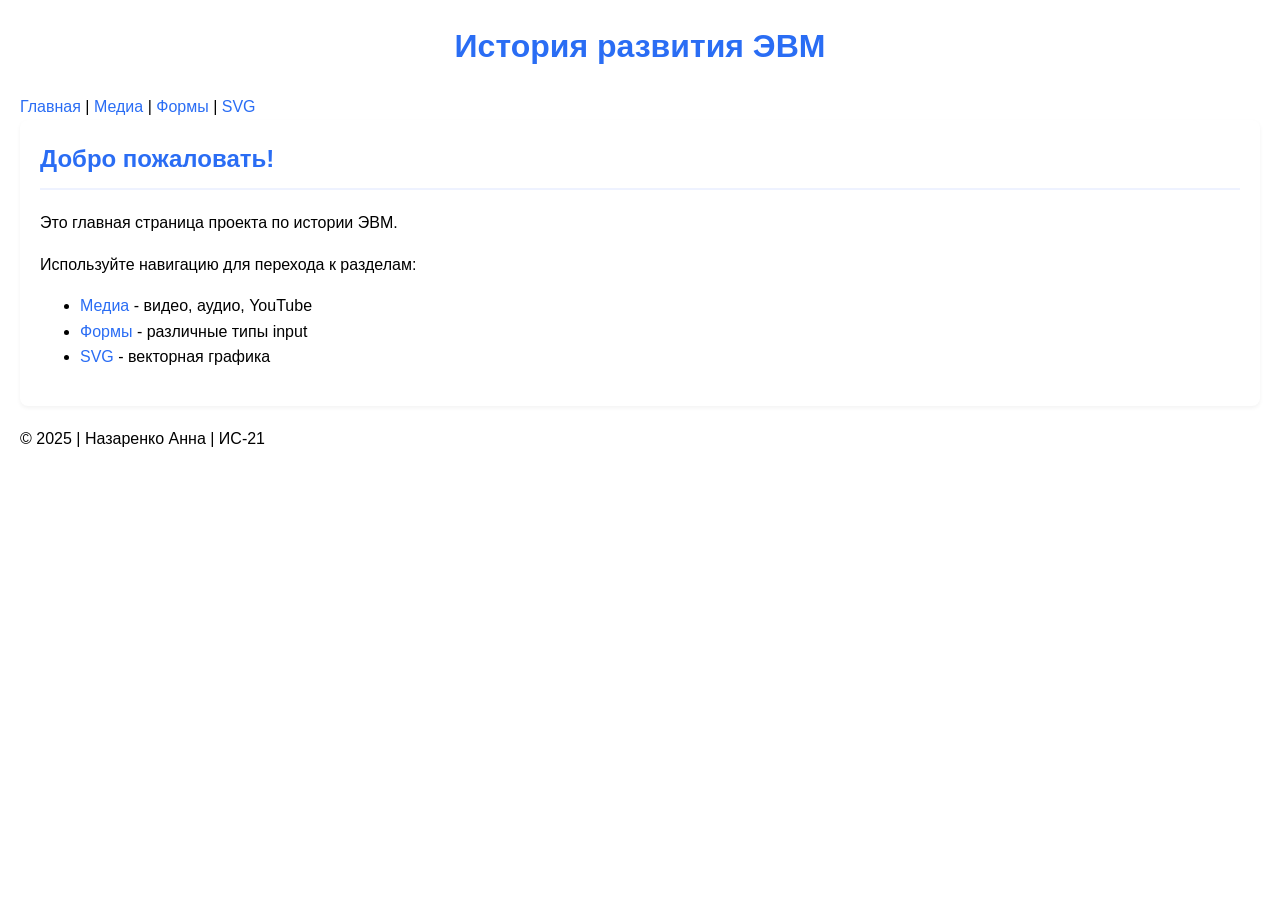
<file: my-site/index.html>
<!DOCTYPE html>
<html lang="ru-RU">
<head>
    <meta charset="UTF-8">
    <meta name="viewport" content="width=device-width, initial-scale=1.0">
    <title>История ЭВМ</title>
    <link rel="stylesheet" href="style.css">
</head>
<body>
    <header>
        <h1>История развития ЭВМ</h1>
    </header>
    
    <nav>
        <a href="index.html">Главная</a> |
        <a href="media.html">Медиа</a> |
        <a href="forms.html">Формы</a> |
        <a href="vector.html">SVG</a>
    </nav>
    
    <main>
        <section>
            <h2>Добро пожаловать!</h2>
            <p>Это главная страница проекта по истории ЭВМ.</p>
            <p>Используйте навигацию для перехода к разделам:</p>
            <ul>
                <li><a href="media.html">Медиа</a> - видео, аудио, YouTube</li>
                <li><a href="forms.html">Формы</a> - различные типы input</li>
                <li><a href="vector.html">SVG</a> - векторная графика</li>
            </ul>
        </section>
    </main>
    
    <footer>
        <p>© 2025 | Назаренко Анна | ИС-21</p>
    </footer>
</body>
</html>
</file>
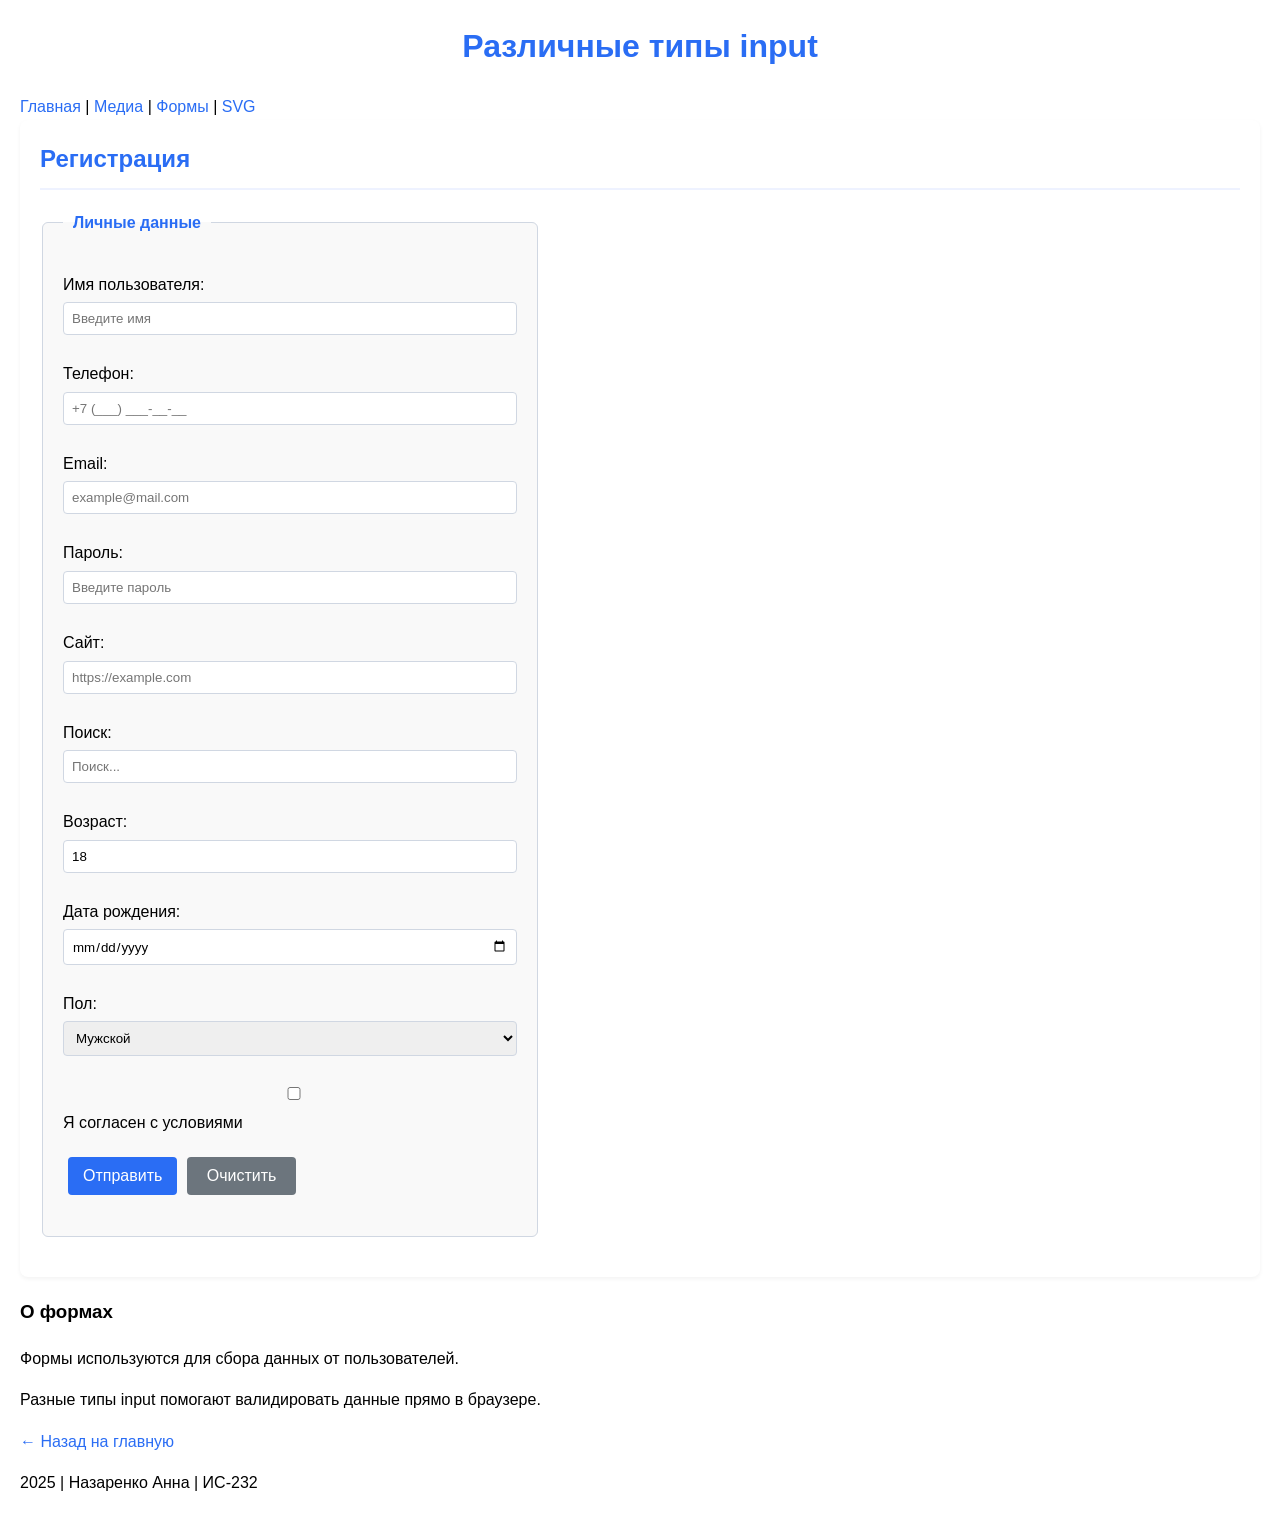
<file: my-site/forms.html>
<!DOCTYPE html>
<html lang="ru-RU">
<head>
    <meta charset="UTF-8">
    <meta name="viewport" content="width=device-width, initial-scale=1.0">
    <title>Формы - История ЭВМ</title>
    <link rel="stylesheet" href="style.css">
</head>
<body>
    <header>
        <h1>Различные типы input</h1>
    </header>
    
    <nav>
        <a href="index.html">Главная</a> |
        <a href="media.html">Медиа</a> |
        <a href="forms.html">Формы</a> |
        <a href="vector.html">SVG</a>
    </nav>
    
    <main>
        <section>
            <h2>Регистрация</h2>
            
            <form>
                <fieldset>
                    <legend>Личные данные</legend>
                    
                    <p>
                        <label>Имя пользователя:</label>
                        <input type="text" placeholder="Введите имя">
                    </p>
                    
                    <p>
                        <label>Телефон:</label>
                        <input type="tel" placeholder="+7 (___) ___-__-__">
                    </p>
                    
                    <p>
                        <label>Email:</label>
                        <input type="email" placeholder="example@mail.com">
                    </p>
                    
                    <p>
                        <label>Пароль:</label>
                        <input type="password" placeholder="Введите пароль">
                    </p>
                    
                    <p>
                        <label>Сайт:</label>
                        <input type="url" placeholder="https://example.com">
                    </p>
                    
                    <p>
                        <label>Поиск:</label>
                        <input type="search" placeholder="Поиск...">
                    </p>
                    
                    <p>
                        <label>Возраст:</label>
                        <input type="number" min="0" max="120" value="18">
                    </p>
                    
                    <p>
                        <label>Дата рождения:</label>
                        <input type="date">
                    </p>
                    
                    <p>
                        <label>Пол:</label>
                        <select>
                            <option>Мужской</option>
                            <option>Женский</option>
                        </select>
                    </p>
                    
                    <p>
                        <label>
                            <input type="checkbox"> Я согласен с условиями
                        </label>
                    </p>
                    
                    <p>
                        <button type="submit" class="btn-primary">Отправить</button>
                        <button type="reset">Очистить</button>
                    </p>
                </fieldset>
            </form>
        </section>
        
        <aside>
            <h3>О формах</h3>
            <p>Формы используются для сбора данных от пользователей.</p>
            <p>Разные типы input помогают валидировать данные прямо в браузере.</p>
        </aside>
    </main>
    
    <footer>
        <a href="index.html">← Назад на главную</a>
        <p> 2025 | Назаренко Анна | ИС-232</p>
    </footer>
</body>
</html>
</file>
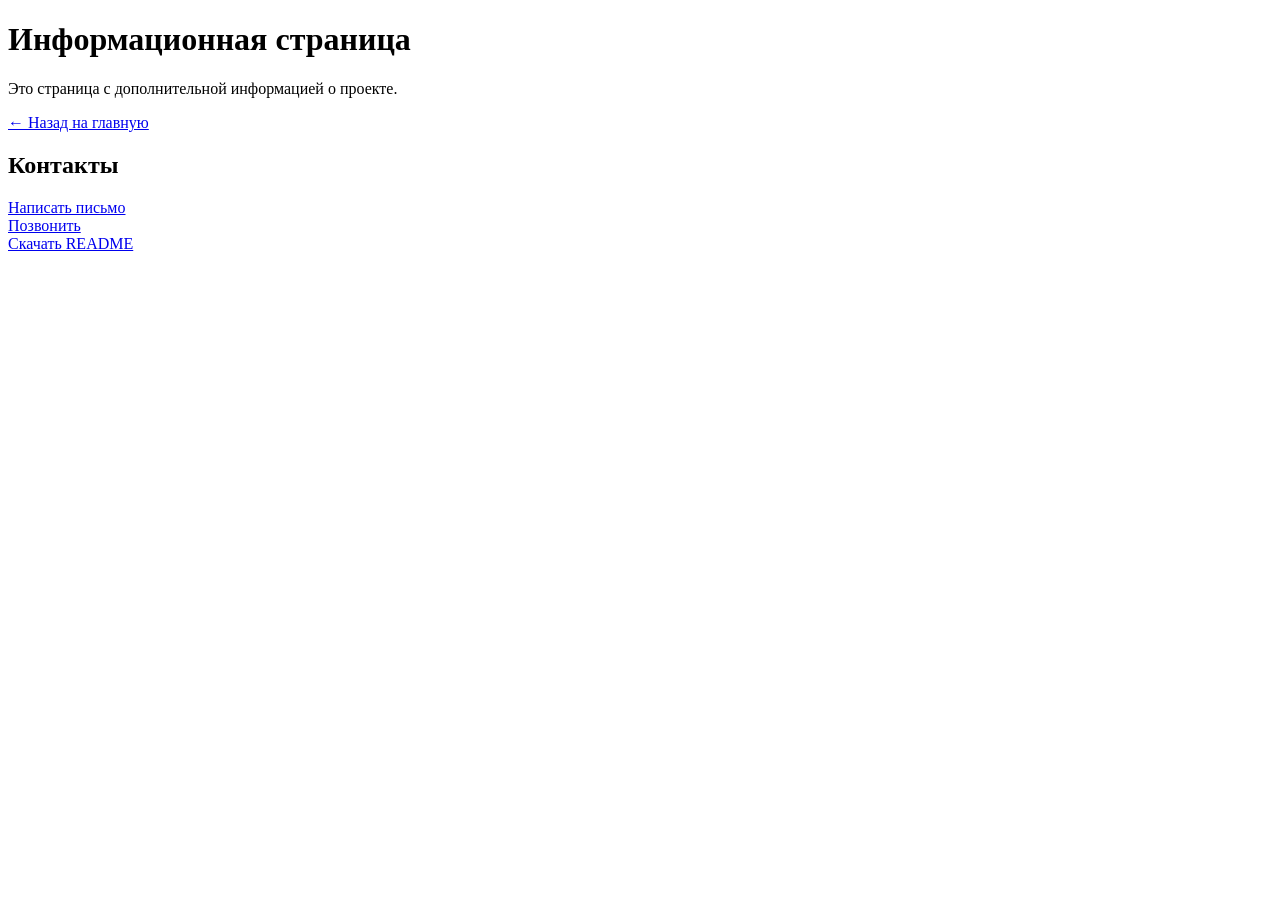
<file: my-site/info.html>
<!DOCTYPE html>
<html lang="ru-RU">
<head>
    <meta charset="UTF-8">
    <meta name="viewport" content="width=device-width, initial-scale=1.0">
    <title>Информация</title>
</head>
<body>
    <h1>Информационная страница</h1>
    <p>Это страница с дополнительной информацией о проекте.</p>
    <p>
        <a href="index.html">← Назад на главную</a>
    </p>
    <h2>Контакты</h2>
    <p>
        <a href="plotnikovanana@gmail.com">Написать письмо</a><br>
        <a href="tel:+88005553535">Позвонить</a><br>
        <a href="./README.md" download>Скачать README</a>
    </p>
</body>
</html>
</file>
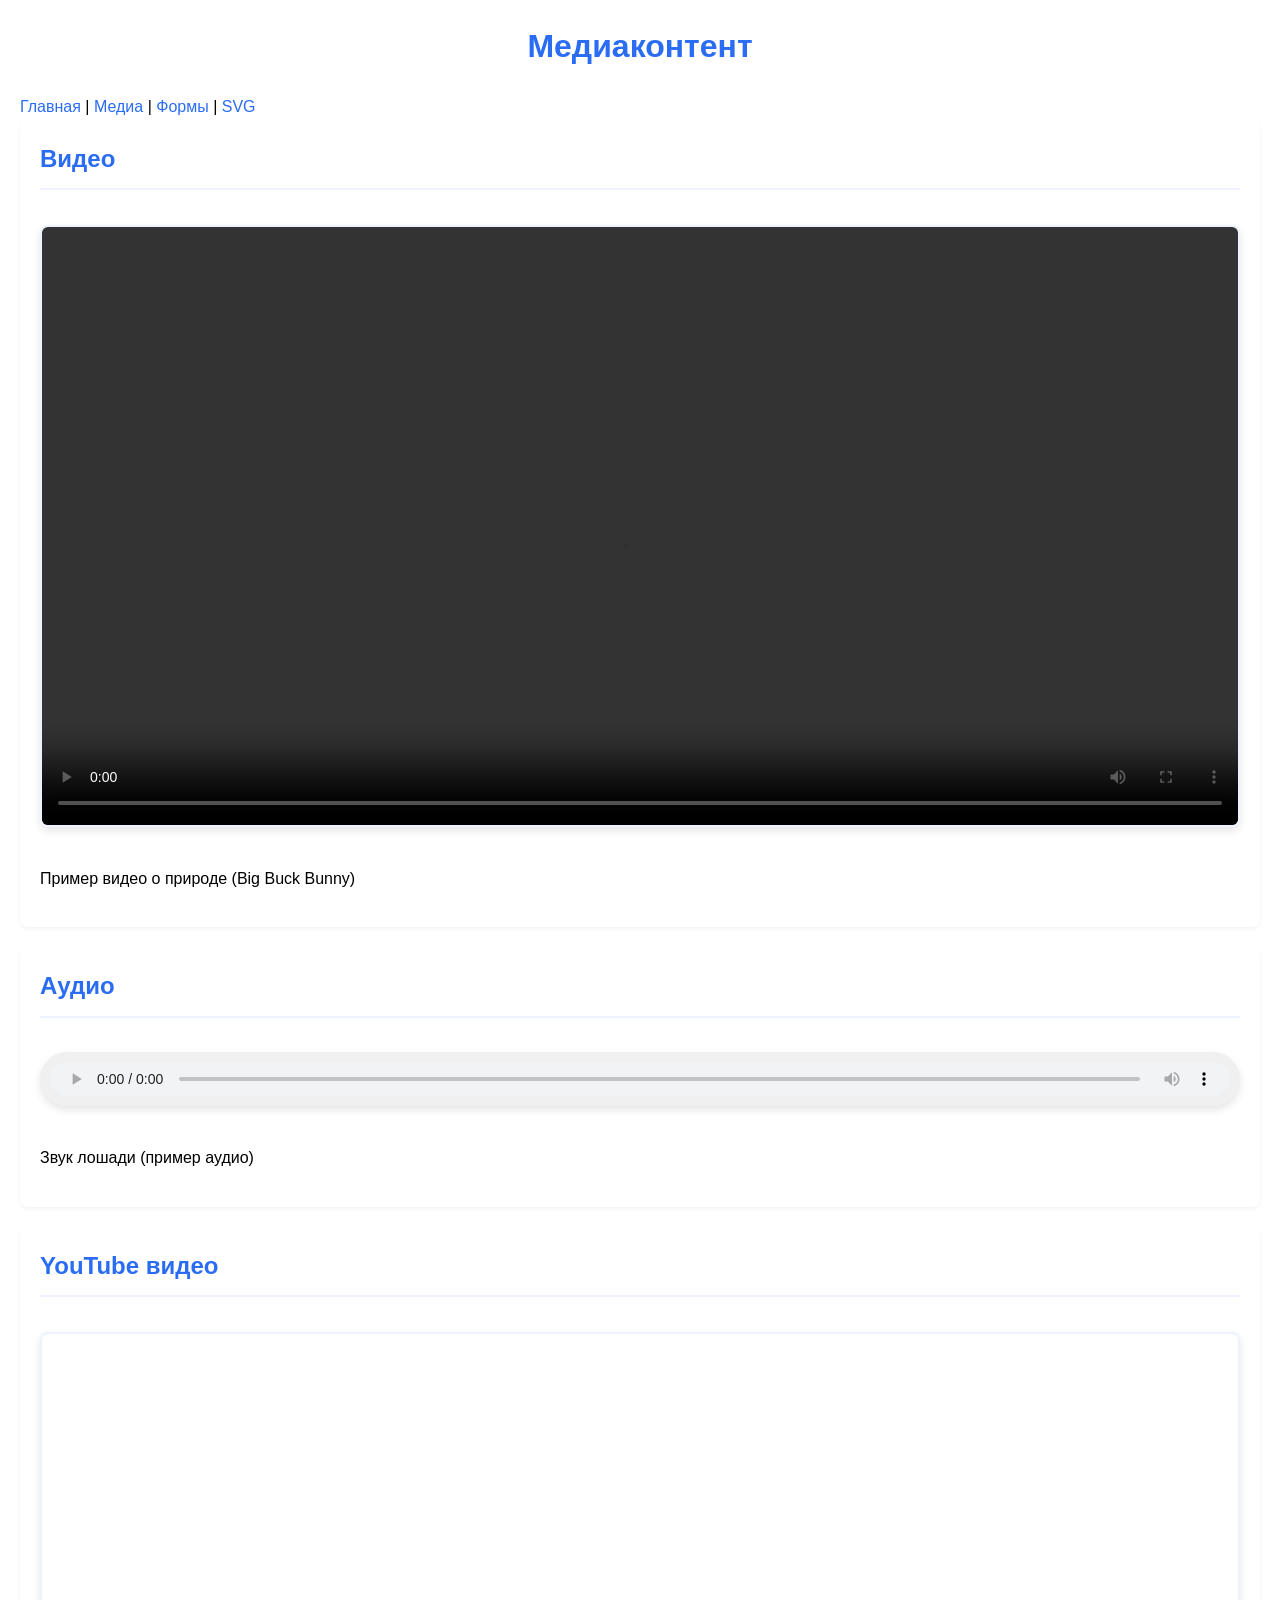
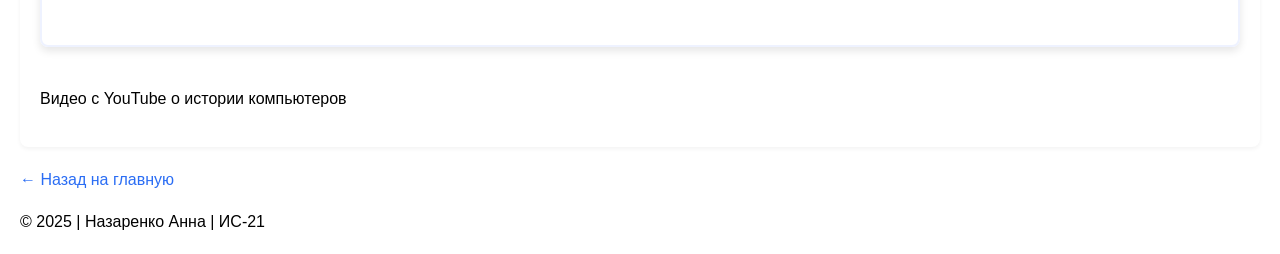
<file: my-site/media.html>
<!DOCTYPE html>
<html lang="ru-RU">
<head>
    <meta charset="UTF-8">
    <meta name="viewport" content="width=device-width, initial-scale=1.0">
    <title>Медиа - История ЭВМ</title>
    <link rel="stylesheet" href="style.css">
</head>
<body>
    <header>
        <h1>Медиаконтент</h1>
    </header>
    
    <nav>
        <a href="index.html">Главная</a> |
        <a href="media.html">Медиа</a> |
        <a href="forms.html">Формы</a> |
        <a href="vector.html">SVG</a>
    </nav>
    
    <main>
        <section>
            <h2>Видео</h2>
            <video controls width="100%">
                <source src="https://www.w3schools.com/html/mov_bbb.mp4" type="video/mp4">
                Ваш браузер не поддерживает видео.
            </video>
            <p>Пример видео о природе (Big Buck Bunny)</p>
        </section>
        
        <section>
            <h2>Аудио</h2>
            <audio controls style="width: 100%;">
                <source src="https://www.w3schools.com/html/horse.mp3" type="audio/mpeg">
                Ваш браузер не поддерживает аудио.
            </audio>
            <p>Звук лошади (пример аудио)</p>
        </section>
        
        <section>
            <h2>YouTube видео</h2>
            <iframe width="100%" height="315" 
                src="https://www.youtube.com/embed/dQw4w9WgXcQ" 
                title="YouTube видео"
                allowfullscreen>
            </iframe>
            <p>Видео с YouTube о истории компьютеров</p>
        </section>
    </main>
    
    <footer>
        <a href="index.html">← Назад на главную</a>
        <p>© 2025 | Назаренко Анна | ИС-21</p>
    </footer>
</body>
</html>
</file>
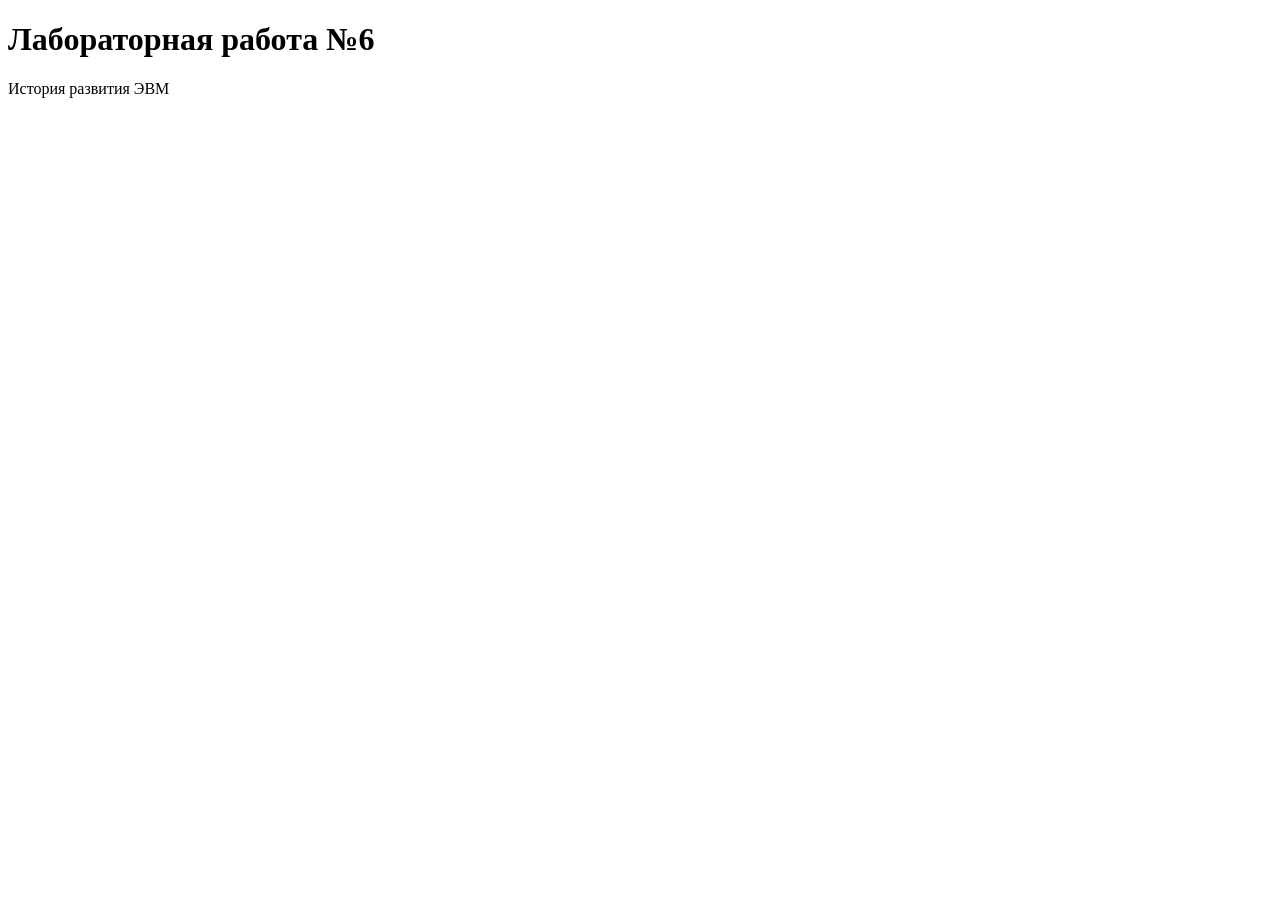
<file: my-site/practice.html>
<!DOCTYPE html>
<html lang="ru-RU">
<head>
    <meta charset="UTF-8">
    <meta name="viewport" content="width=device-width, initial-scale=1.0">
    <title>История ЭВМ</title>
</head>
<body>
    <h1>Лабораторная работа №6</h1>
    <p>История развития ЭВМ</p>
</body>
</html>
</file>
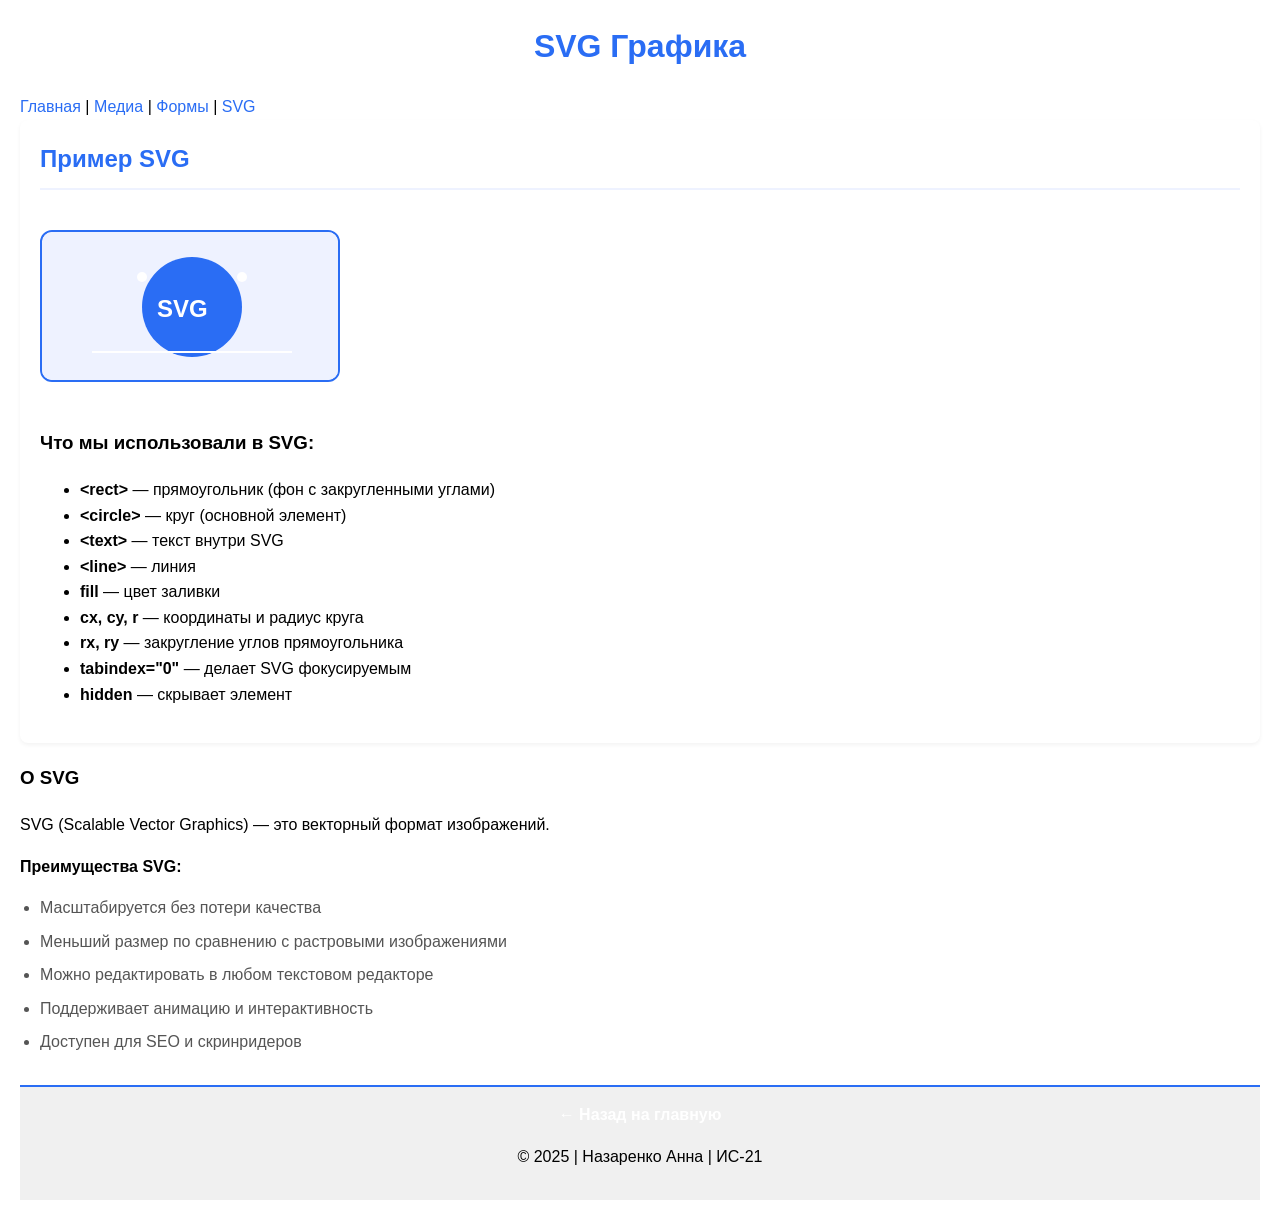
<file: my-site/vector.html>
<!DOCTYPE html>
<html lang="ru-RU">
<head>
    <meta charset="UTF-8">
    <meta name="viewport" content="width=device-width, initial-scale=1.0">
    <title>SVG Графика</title>
    <link rel="stylesheet" href="style.css">
</head>
<body>
    <header>
        <h1>SVG Графика</h1>
    </header>
    
    <nav>
        <a href="index.html">Главная</a> |
        <a href="media.html">Медиа</a> |
        <a href="forms.html">Формы</a> |
        <a href="vector.html">SVG</a>
    </nav>
    
    <main>
        <section>
            <h2>Пример SVG</h2>
            
            <svg width="300" height="150" class="logo" title="SVG пример" tabindex="0">
                <!-- Прямоугольник (фон) -->
                <rect width="300" height="150" fill="#eef2ff" rx="10" ry="10" />
                
                <!-- Круг -->
                <circle cx="150" cy="75" r="50" fill="#2a6df4" />
                
                <!-- Текст -->
                <text x="115" y="85" fill="white" font-family="Arial" font-size="24" font-weight="bold">SVG</text>
                
                <!-- Дополнительные элементы -->
                <line x1="50" y1="120" x2="250" y2="120" stroke="white" stroke-width="2" />
                <circle cx="100" cy="45" r="5" fill="white" />
                <circle cx="200" cy="45" r="5" fill="white" />
            </svg>
            
            <p hidden>Скрытый текст (не виден на странице)</p>
            
            <h3>Что мы использовали в SVG:</h3>
            <ul>
                <li><strong>&lt;rect&gt;</strong> — прямоугольник (фон с закругленными углами)</li>
                <li><strong>&lt;circle&gt;</strong> — круг (основной элемент)</li>
                <li><strong>&lt;text&gt;</strong> — текст внутри SVG</li>
                <li><strong>&lt;line&gt;</strong> — линия</li>
                <li><strong>fill</strong> — цвет заливки</li>
                <li><strong>cx, cy, r</strong> — координаты и радиус круга</li>
                <li><strong>rx, ry</strong> — закругление углов прямоугольника</li>
                <li><strong>tabindex="0"</strong> — делает SVG фокусируемым</li>
                <li><strong>hidden</strong> — скрывает элемент</li>
            </ul>
        </section>
        
        <aside>
            <h3>О SVG</h3>
            <p>SVG (Scalable Vector Graphics) — это векторный формат изображений.</p>
            <p><strong>Преимущества SVG:</strong></p>
            <ul>
                <li>Масштабируется без потери качества</li>
                <li>Меньший размер по сравнению с растровыми изображениями</li>
                <li>Можно редактировать в любом текстовом редакторе</li>
                <li>Поддерживает анимацию и интерактивность</li>
                <li>Доступен для SEO и скринридеров</li>
            </ul>
        </aside>
    </main>
    
    <footer id="footer">
        <a href="index.html">← Назад на главную</a>
        <p>© 2025 | Назаренко Анна | ИС-21</p>
    </footer>
</body>
</html>
</file>
<file: my-site/style.css>
body {
    font-family: Arial, sans-serif;
    line-height: 1.6;
    margin: 20px;
}

h1 {
    color: #2a6df4;
    text-align: center;
}

a {
    text-decoration: none;
    color: #2a6df4;
}
.btn-primary {
    background-color: #2a6df4;
    color: white;
    padding: 10px 15px;
    border-radius: 4px;
    display: inline-block;
    margin: 5px;
}

.btn-primary:hover {
    opacity: 0.8;
}

.highlight {
    background-color: yellow;
    font-weight: bold;
    padding: 5px;
}
#header {
    background-color: #333;
    color: white;
    padding: 20px;
    text-align: center;
}

#footer {
    background-color: #f0f0f0;
    text-align: center;
    padding: 15px;
    margin-top: 30px;
    border-top: 2px solid #2a6df4;
}

* {
    box-sizing: border-box;
}
/* Стили для форм */
form {
    max-width: 500px;
    margin: 20px 0;
}

fieldset {
    border: 1px solid #d0d7e2;
    border-radius: 6px;
    padding: 20px;
    background: #f9f9f9;
}

legend {
    font-weight: bold;
    color: #2a6df4;
    padding: 0 10px;
}

label {
    display: block;
    margin-bottom: 5px;
    font-weight: 500;
}

input, select, textarea {
    width: 100%;
    padding: 8px;
    margin-bottom: 10px;
    border: 1px solid #d0d7e2;
    border-radius: 4px;
    font-family: inherit;
}

input:focus, select:focus {
    outline: 2px solid #2a6df4;
    border-color: transparent;
}

button {
    background: #2a6df4;
    color: white;
    border: none;
    padding: 10px 20px;
    border-radius: 4px;
    cursor: pointer;
    font-size: 16px;
    margin-right: 10px;
}

button:hover {
    opacity: 0.85;
}

button[type="reset"] {
    background: #6c757d;
}

/* Стили для медиа-элементов */
video, audio, iframe {
    max-width: 100%;
    margin: 15px 0;
    border-radius: 8px;
    box-shadow: 0 4px 8px rgba(0,0,0,0.1);
}

video, iframe {
    border: 2px solid #eef2ff;
}

audio {
    background: #f0f0f0;
    padding: 10px;
    border-radius: 30px;
}

/* Стили для секций с медиа */
section {
    background: white;
    padding: 20px;
    border-radius: 8px;
    box-shadow: 0 2px 4px rgba(0,0,0,0.05);
    margin-bottom: 20px;
}

section h2 {
    color: #2a6df4;
    margin-top: 0;
    border-bottom: 2px solid #eef2ff;
    padding-bottom: 10px;
}

/* Стили для SVG */
.logo {
    border: 2px solid #2a6df4;
    border-radius: 12px;
    max-width: 100%;
    height: auto;
    margin: 20px 0;
    transition: transform 0.3s;
}

.logo:hover {
    transform: scale(1.02);
    box-shadow: 0 8px 16px rgba(42, 109, 244, 0.2);
}

.logo:focus {
    outline: 3px solid #2a6df4;
    outline-offset: 5px;
}

/* Стили для скрытых элементов */
[hidden] {
    display: none;
}

/* Стили для списка преимуществ */
aside ul {
    padding-left: 20px;
}

aside li {
    margin-bottom: 8px;
    color: #555;
}

/* Стили для ссылки в подвале */
#footer a {
    color: white;
    text-decoration: none;
    font-weight: bold;
}

#footer a:hover {
    text-decoration: underline;
}
</file>
